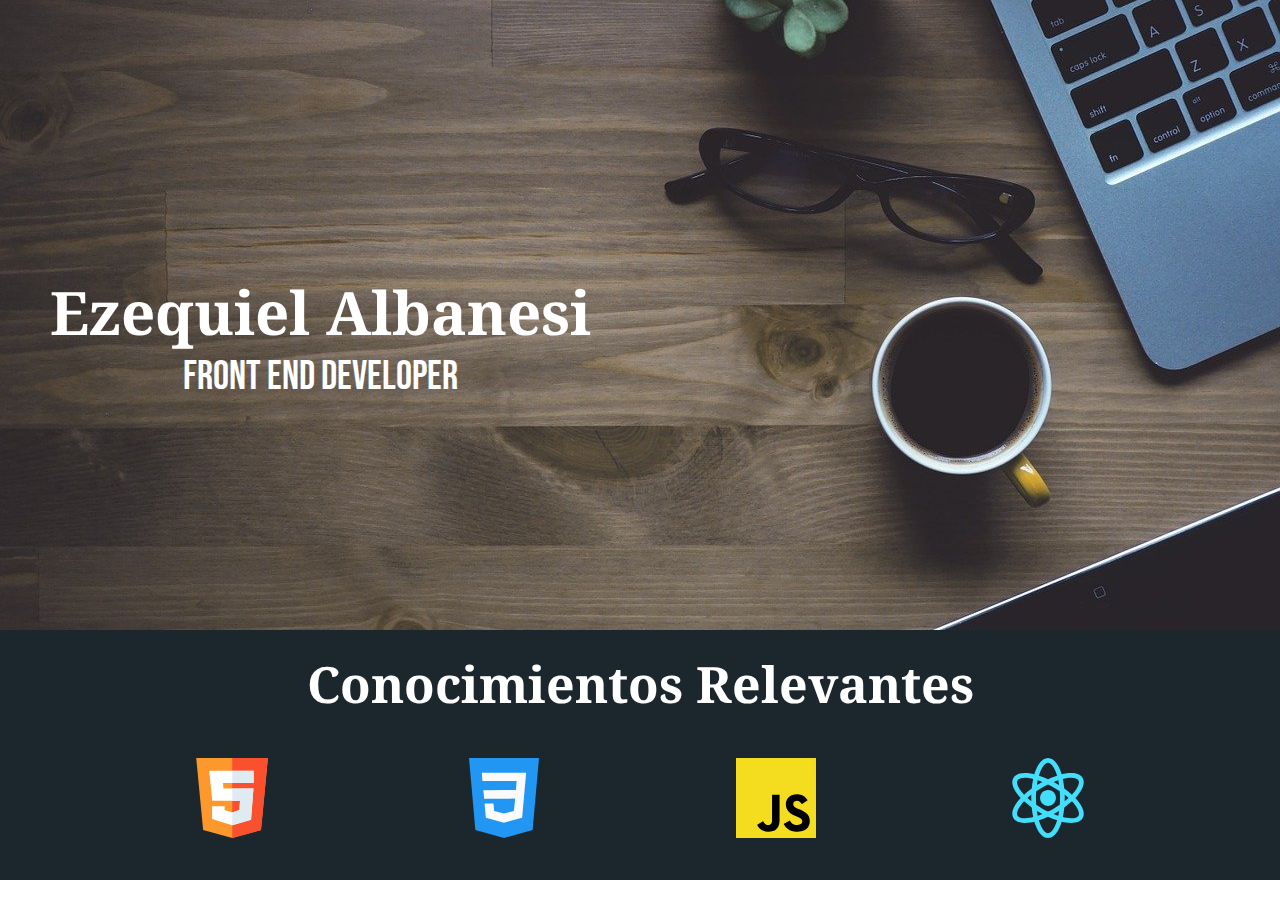
<file: index.html>
<!DOCTYPE html>
<html>
<head>
	<meta charset="utf-8">
	<meta http-equiv="X-UA-Compatible" content="IE=edge">
	<!-- GoogleFonts -->
	<link rel="preconnect" href="https://fonts.googleapis.com">
	<link rel="preconnect" href="https://fonts.gstatic.com" crossorigin>
	<link href="https://fonts.googleapis.com/css2?family=Bebas+Neue&family=Noto+Serif:wght@400;700&display=swap" rel="stylesheet">
	<link rel="stylesheet" href="css/style.css">
	<title>Portfolio Ezequiel Albanesi</title>
</head>
<body>
	<header>
		<div class="container">
			<nav>
				<h1 class="brand"><a href="index.html">EzequielAlbanesi</a></h1>
				<ul>
					<li><a href="index.html">Inicio</a></li>
					<li><a href="html/portfolio.html">Portfolio</a></li>
					<li><a href="html/sobremi.html">Sobre Mi</a></li>
					<li><a href="html/contacto.html">Contacto</a></li>
				</ul>

			</nav>
		</div>	
		<div class="textoImagen">
			<h2>Ezequiel Albanesi</h2>	
			<p>Front End Developer</p>	
		</div>
	</header>

	<main class="contenedorConocimientos">
		<h3 class="tituloConocimientos">Conocimientos Relevantes</h3>
		<div class="contenedorImagenConocimientos">
			<img src="img/html5.svg" alt="" class="imagenConocimientos">
			<img src="img/css-3.svg" alt="" class="imagenConocimientos">
			<img src="img/Recurso 1.svg" alt="" class="imagenConocimientos">
			<img src="img/reactjs.svg" alt="" class="imagenConocimientos">
		</div>
	</main>


			


</body>
</html>
</file>
<file: css/style.css>
:root{
  --Color1:#060606;
  --Color2:#1c262d;
  --Color3:#3e5263;
  --Color4:#65869e;
  --Color5:#91bfdc;
}

* {
  padding: 0;
  margin: 0; }

html {
  font-size: 62.5%;
  box-sizing: border-box; }

a{
  text-decoration: none;
  color: #eee;
}

header{
  width: 100%;
  height: 63rem;
  background-image: url('../img/pc3.jpg');
  background-position: center center;
  background-size: cover;
  position: relative;
  overflow: hidden;
}

.container{
  max-width: 120rem;
  width: 90%;
  margin: 0 auto;
}

nav{
  padding-top: 5rem;
  display: flex;
  justify-content: space-between;
  align-items: center;
  text-transform: uppercase;
  font-size: 1.6rem;
}

.brand{
  font-size: 3rem;
  font-weight: 400;
  transform: translateX(-100rem);
  animation: slideIn .5s forwards;
}


nav ul{
  display: flex;
}

nav ul li{
  list-style: none;
  transform: translateX(100rem);
  animation: slideIn .5s forwards;
}

nav ul li:nth-child(1){
  animation-delay: 0s;
}

nav ul li:nth-child(2){
  animation-delay: .5s;
}

nav ul li:nth-child(3){
  animation-delay: 1s;
}

nav ul li:nth-child(4){
  animation-delay: 1.5s;
}

nav ul li a{
  padding: 1rem 0;
  margin: 0 3rem;
  position: relative;
  letter-spacing: 2px;
  font-family: 'Bebas Neue', cursive;
  font-size: 3rem;
}

nav ul li a:last-child{
  margin-right: 0;
}

nav ul li a::before,
nav ul li a::after{
  content: '';
  position: absolute;
  width: 100%;
  height: .2rem;
  background-color: white;
  left: 0;
  transform: scaleX(0);
  transition: all .5s;
}

nav ul li a::before{
  top: 0;
  transform-origin: left;
}

nav ul li a::after{
  bottom: 0;
  transform-origin: right;
}
nav ul li a:hover::before,
nav ul li a:hover::after{
  transform: scaleX(1);
}

@keyframes slideIn {
  from{

  }
  to{
    transform: translateX(0);
  }
}
.textoImagen{
  display: flex;
  width: 50%;
  height: 50rem;
  flex-direction: column;
  justify-content: center;
  text-align: center;
  align-items: center;
}
h2{
  color: white;
  font-size: 6rem;
  font-weight: 700;
  font-family: 'Noto Serif', serif;

}
p{
  color: white;
  font-size: 4rem;
  font-family: 'Bebas Neue', cursive;
}
.contenedorConocimientos{
  height: 25rem;
  color: white;
  background-color: #1c262d;
}
.tituloConocimientos{
  font-size: 5rem;
  padding-top: 2rem;
  margin-bottom: 4rem;
  text-align: center;
  font-weight: 700;
  font-family: 'Noto Serif', serif;

}
.contenedorImagenConocimientos{
  display: flex;
  justify-content: space-evenly;
}
.imagenConocimientos{
  height: 8rem;
  width: 8rem;
}
</file>
